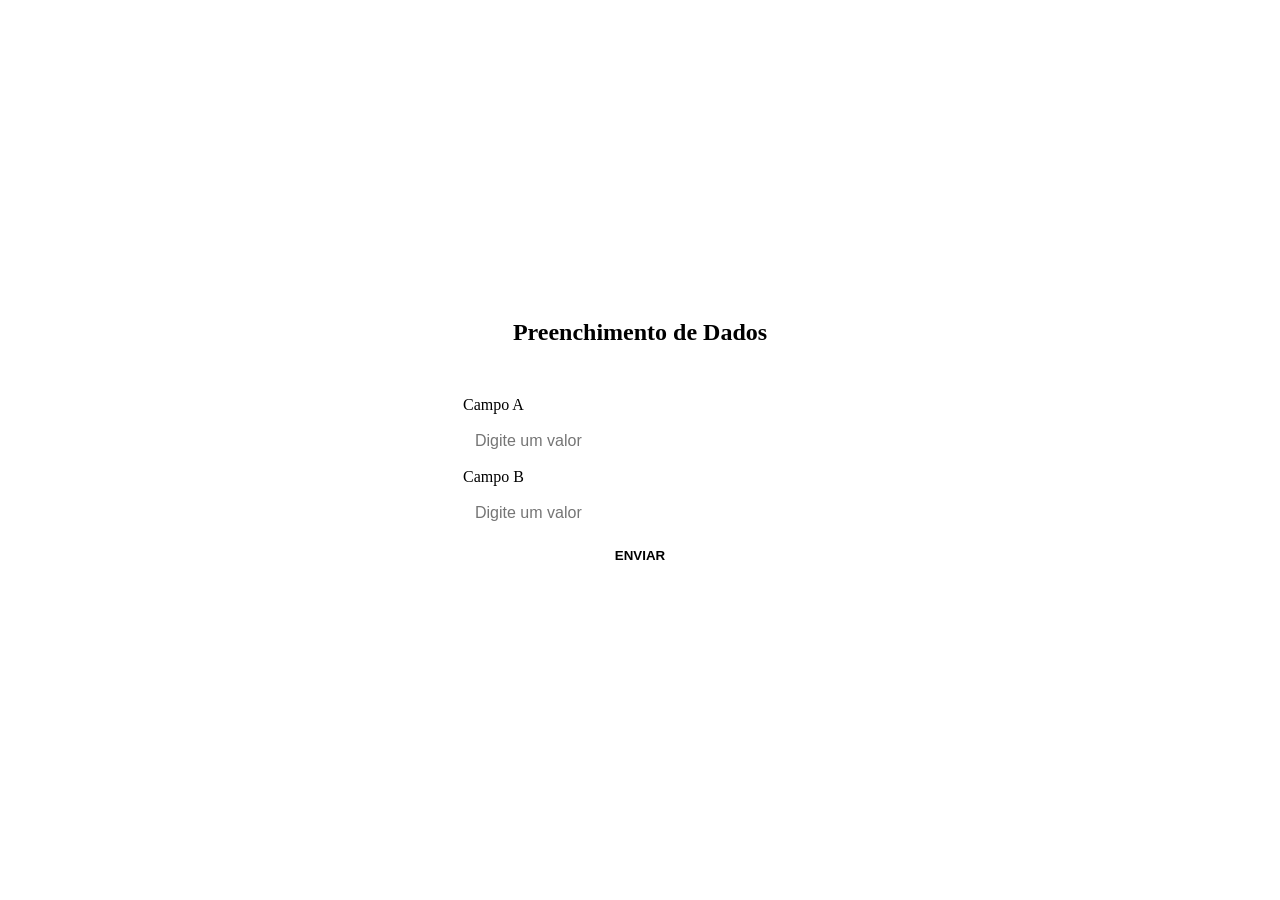
<file: index.html>
<!DOCTYPE html>
<html lang="pt-BR">

<head>
    <meta charset="UTF-8">
    <meta http-equiv="X-UA-Compatible" content="IE=edge">
    <meta name="viewport" content="width=device-width, initial-scale=1.0">
    <title>EBAC - Validação com JS</title>
    <link rel="stylesheet" href="./style.css" />
</head>

<body>
    <div class="container">
        <h1>Preenchimento de Dados</h1>
        <form id="form-validate">
            <label for="field-a" >Campo A</label>
            <input id="field-a" min="1" type="number" required placeholder="Digite um valor">
            <p id="message-field-a" class="message">Error</p>

            <label for="field-b">Campo B</label>
            <input id="field-b" min="1" type="number" required placeholder="Digite um valor">
            <p id="message-field-b" class="message">Error</p>
            
            <button type="submit">Enviar</button>
            <p id="sucess-message" class="message">Sucess</p>

        </form>
    </div>
    <!-- 2) Insira um botão para submeter o formulário.
    
    3) Crie uma validação no JavaScript, na qual o formulário será válido caso o número B seja maior que o número A.
    
    4) Exiba uma mensagem positiva para o usuário quando o formulário for válido e uma mensagem negativa quando for inválido. -->
<script src="script.js"></script>
</body>

</html>
</file>
<file: style.css>
* {
    box-sizing: border-box;
    margin: 0;
    padding: 0;
    text-decoration: none;
    font-style: normal;
}

body {
    background-color: #fff
    font-family: "Roboto", sans-serif;
}


.container{
    display: flex;
    justify-content: center; 
    align-items: center; 
    flex-direction: column;
    height: 100vh;
}



h1{
    font-size: 24px;
    margin-bottom: 20px;
    width: 30%;
    text-align: center;
    color: var(--text-color-primary);
    background-color: var(--card-color);
    padding: 10px;
    border-radius: 10px;
}

form{
    background-color: var(--card-color);
    border-radius: 10px;
    padding: 20px 15px;
    gap: 10px;
    display: flex;
    flex-direction: column;
    width: 30%;
}

form label{
    color: var(--text-color-primary);
}

form input{
    padding: 8px 12px;
    font-size: 16px;
    border: 2px solid var(--text-color-primary);
    border-radius: 8px;
    outline-style: none;
    color: var(--card-color3);
    transition: 300ms;
}

form input:focus{
    border-color: var(--card-color3);
}

form button{
    padding: 8px 12px;
    border-radius: 8px;
    border: none;
    background-color: var(--card-color2);
    color: var(--text-color-primary);
    text-transform: uppercase;
    transition: 200ms;
    font-weight: bold;
}

form button:hover{
    background-color: var(--card-color3);
    scale: 1.02;
}

.message{
    padding: 8px 8px;
    border: 1px solid white;
    border-radius: 8px;
    transition: 500ms;
    display: none;
    transition: opacity 600ms, visibility 600ms;
}

.error{
    background-color:brown;
    color: var(--text-color-primary);
    display: block;
    border: 1px solid red;
}

.sucess{
    background-color:rgb(42, 165, 52);
    color: var(--text-color-primary);
    display: block;
    border: 1px solid green;
}
</file>
